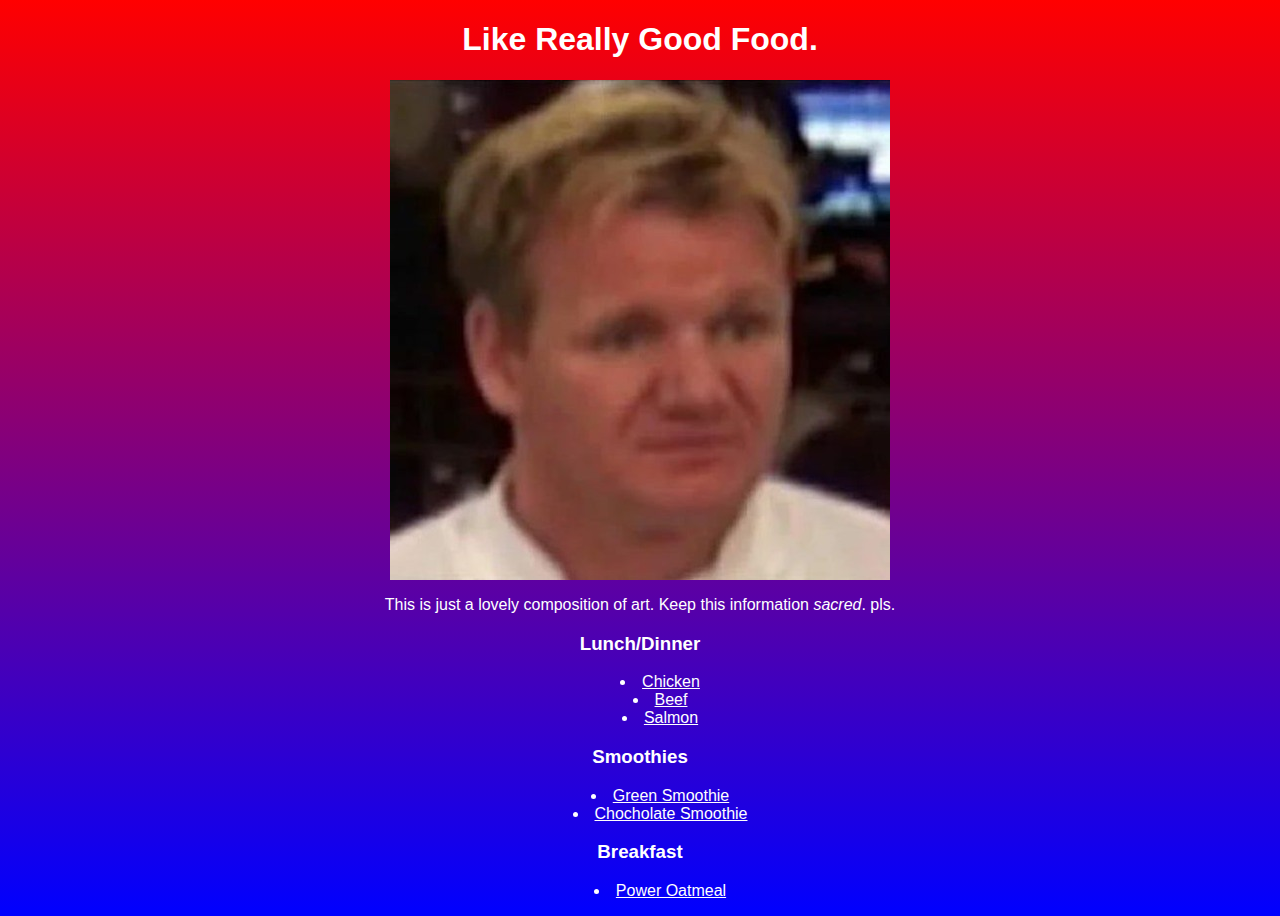
<file: index.html>
<!DOCTYPE html>
<html lang='en'>
  <head>
    <title>Recipes</title>
    <meta charset='UTF=8'>
    <link rel="stylesheet" href="style.css">
  </head>
  <body>
    <h1>Like Really Good Food.</h1>
    <img src='./images/gr.jpeg'>
    <p>This is just a lovely composition of art. Keep this information <em>sacred</em>. pls.</p>
    <h3>Lunch/Dinner</h3>
      <ul> 
        <li><a href='./recipes/chicken.html'>Chicken</a></li>
        <li><a href='./recipes/beef.html'>Beef</a></li>
        <li><a href='./recipes/salmon.html'>Salmon</a></li>
      </ul>
    <h3>Smoothies</h3>
      <ul> 
        <li><a href='./recipes/greenSmoothie.html'>Green Smoothie</a></li>
        <li><a href='./recipes/chocholateSmoothie.html'>Chocholate Smoothie</a></li>
      </ul>
    <h3>Breakfast</h3>
      <ul> 
        <li><a href='./recipes/oatmeal.html'>Power Oatmeal</a></li>
      </ul>
  </body>
</html>
</file>
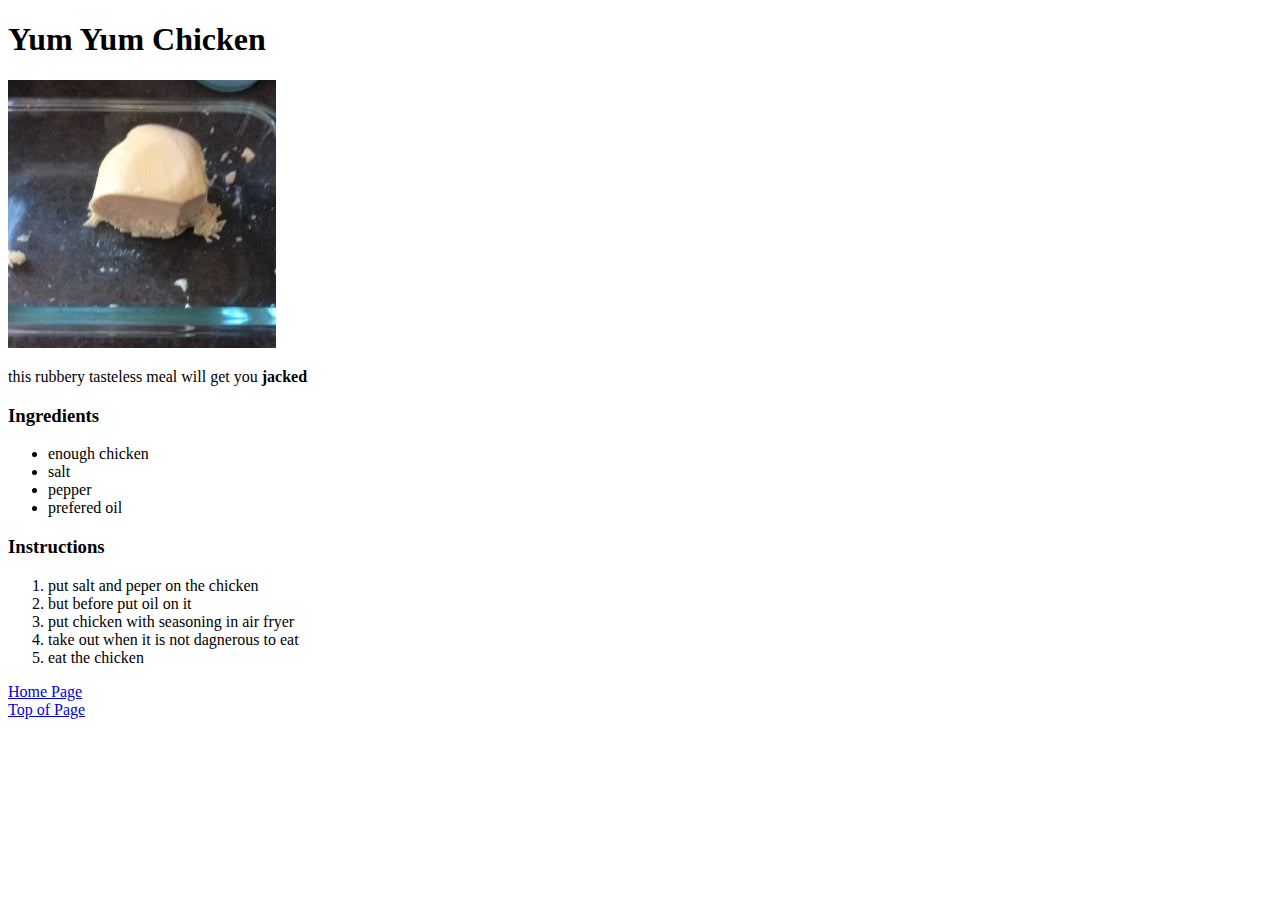
<file: recipes/chicken.html>
<!DOCTYPE html>
<html lang='en'>
  <head>
    <meta charset='UTF-8'>
    <title>Dry Ass Chicken</title>
  </head>
  <body>
    <h1>Yum Yum Chicken</h1>
    <img src='../images/drychicken.jpeg'>
    <p>this rubbery tasteless meal will get you <strong>jacked</strong></p>
    <h3>Ingredients</h3>
    <ul>
      <li>enough chicken</li>
      <li>salt</li>
      <li>pepper</li>
      <li>prefered oil</li> 
    </ul>
    <h3>Instructions</h3>
    <ol>
      <li>put salt and peper on the chicken</li>
      <li>but before put oil on it</li>
      <li>put chicken with seasoning in air fryer</li>
      <li>take out when it is not dagnerous to eat</li>
      <li>eat the chicken</li>
    </ol>
    <a href='../index.html'>Home Page</a>
    <br>
    <a href='./chicken.html'>Top of Page</a>
  </body>
</html>
</file>
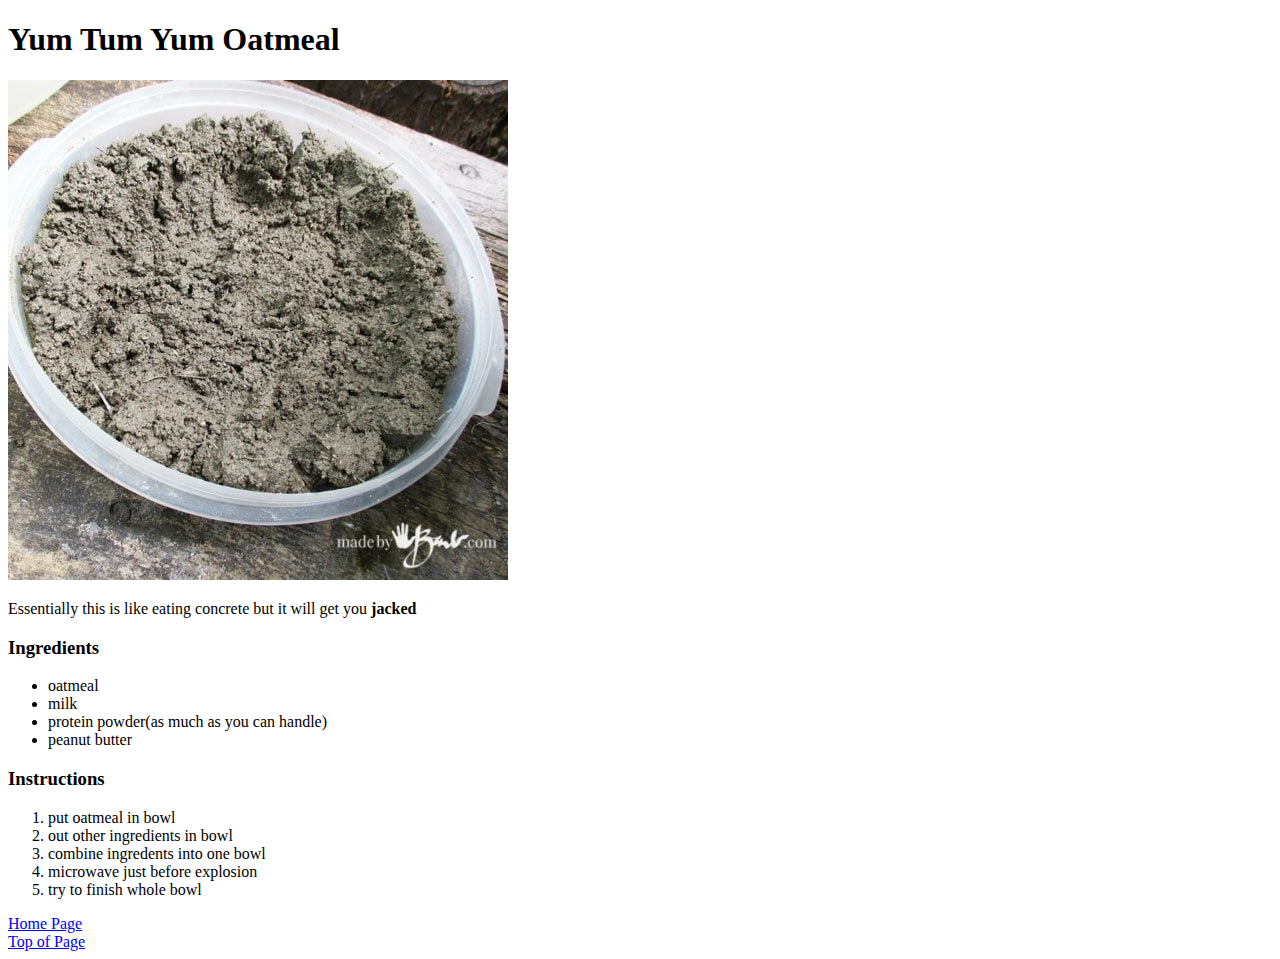
<file: recipes/oatmeal.html>
<!DOCTYPE html>
<html lang='en'>
  <head>
  </head>
  <body>
    <h1>Yum Tum Yum Oatmeal</h1>
    <img src='../images/oatmeal.jpeg'>
    <p>Essentially this is like eating concrete but it will get you <strong>jacked</strong></p>
    <h3>Ingredients</h3>
    <ul>
      <li>oatmeal</li>
      <li>milk</li>
      <li>protein powder(as much as you can handle)</li>
      <li>peanut butter</li> 
    </ul>
    <h3>Instructions</h3>
    <ol>
      <li>put oatmeal in bowl</li>
      <li>out other ingredients in bowl</li>
      <li>combine ingredents into one bowl</li>
      <li>microwave just before explosion</li>
      <li>try to finish whole bowl</li>
    </ol>
    <a href='../index.html'>Home Page</a>
    <br>
    <a href='./oatmeal.html'>Top of Page</a>
  </body>
</html>
</file>
<file: style.css>
body {
  background-image: linear-gradient(red, blue);
  font-family: Arieal, sans-serif;
}


img {
  display: block;
  margin-left: auto;
  margin-right: auto;
}

h1, h3, ul, p, a {
  text-align: center;
  color: white;
}

ul {
  list-style-position: inside;
}
</file>
